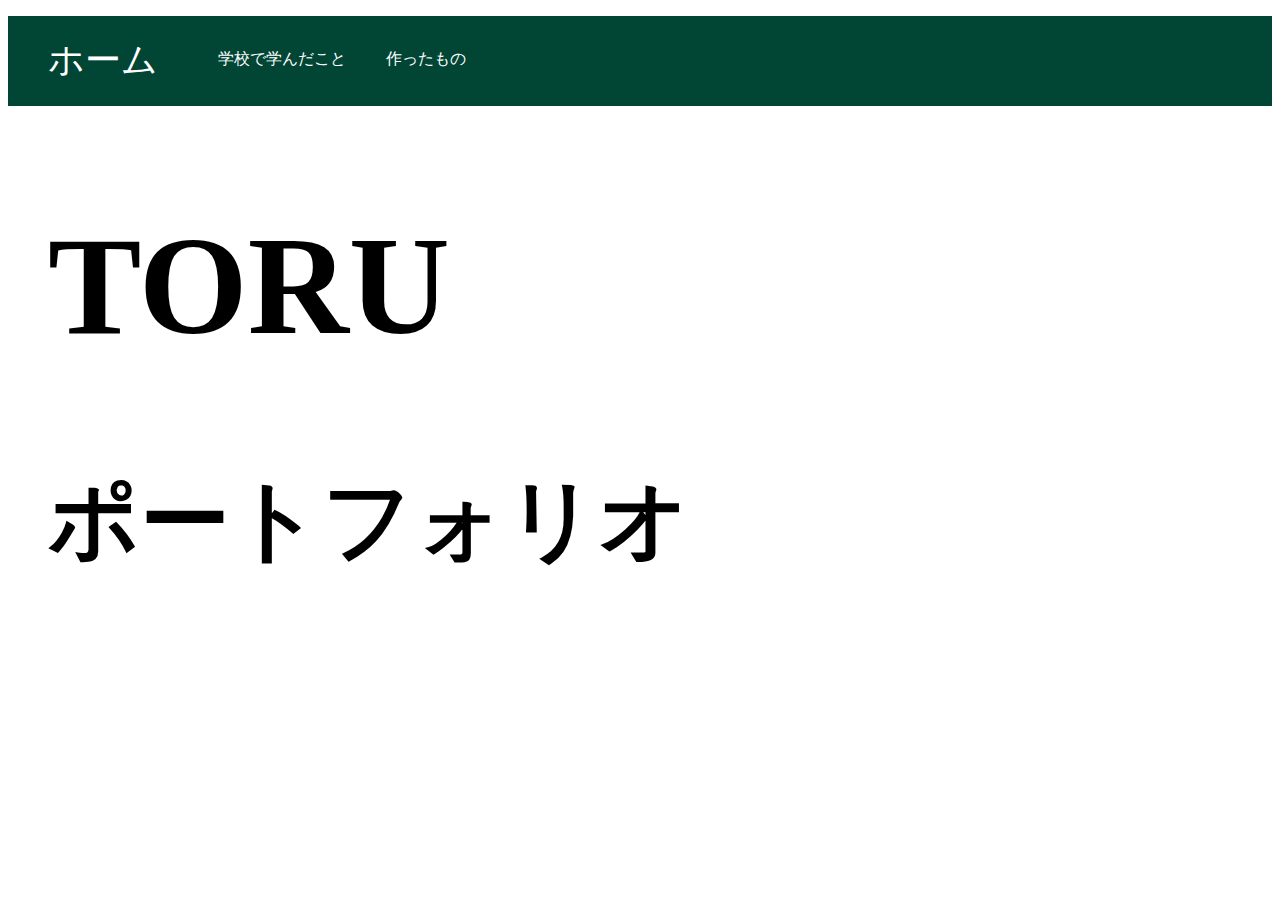
<file: index.html>
<!DOCTYPE html>
<html>
  <head>
    <meta charset="utf-8">
    <title>ポートフォリオ</title>
    <link rel="stylesheet" href="stylesheet.css">
  </head>
  <body>
    <div class="header">
      <div class="header-logo">ホーム</div>
      <div class="header-list">
        <ul>
          <a>学校で学んだこと</a>
          <a>作ったもの</a>
        </ul>
      </div>
    </div>
    
    <div class="main">
      <div class="copy-container">
        <h1>TORU</h1>
        <h2>ポートフォリオ</h2>
        <a href="port.html>作ったもの</a>
      </div>
    </div>
  </body>
  
  
</html>
</file>
<file: stylesheet.css>
li {
  list-style: none;
}

.header {
  background-color: #014535;
  color: #fff;
  height: 90px;
}

.header-logo {
  float: left;
  font-size: 36px;
  padding: 20px 40px;
}

.header-list a {
  float: left;
  padding: 33px 20px;
}

.main {
  padding: 5px 40px;
}

.copy-container h1 {
  font-size: 140px;
}

.copy-container h2 {
  font-size: 90px;
}
</file>
